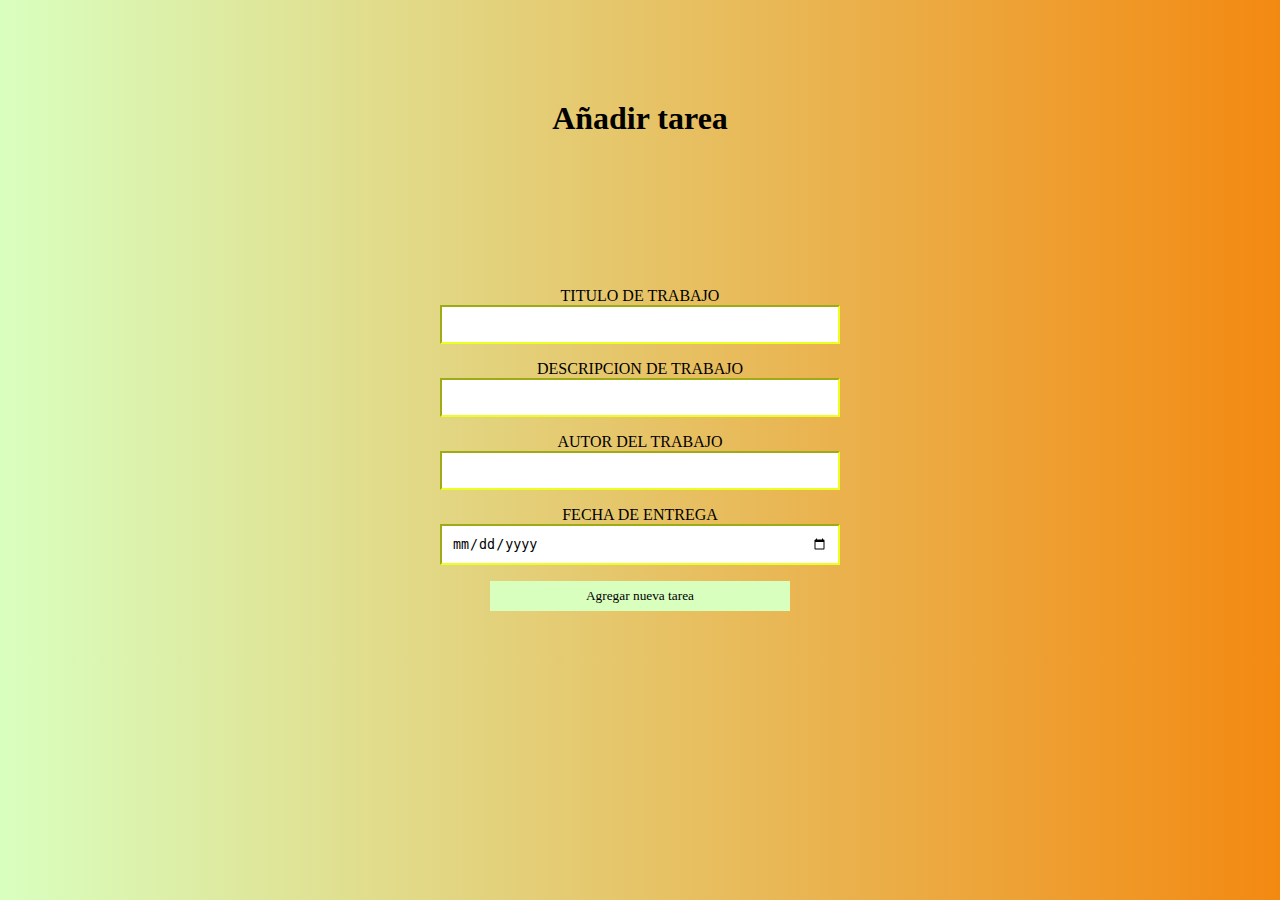
<file: index.html>
<!DOCTYPE html>
<html lang="en">
<head>
    <meta charset="UTF-8">
    <meta http-equiv="X-UA-Compatible" content="IE=edge">
    <meta name="viewport" content="width=device-width, initial-scale=1.0">
    <link rel="shortcut icon" href="img/favicon.ico" type="">
    <link rel="stylesheet" href="css/style.css">
    <title>APP TRELLO</title>
</head>
<body>
    <div>
        <h1>Añadir tarea</h1>
   <form action="">
    <div class="formu">
        <label for="">TITULO DE TRABAJO</label>
        <input class="inputs" type="text" id="titulo">
        <label for="">DESCRIPCION DE TRABAJO</label>
        <input class="inputs" type="text" id="descripcion">
        <label for="">AUTOR DEL TRABAJO</label>
        <input class="inputs"type="text" id="nombre">
        <label for="">FECHA DE ENTREGA</label>
        <input class="inputs" type="date">
        <input type="submit" value="Agregar nueva tarea" class="submit">
    </div>
    
    </form> 
</div>

</body>
</html>
</file>
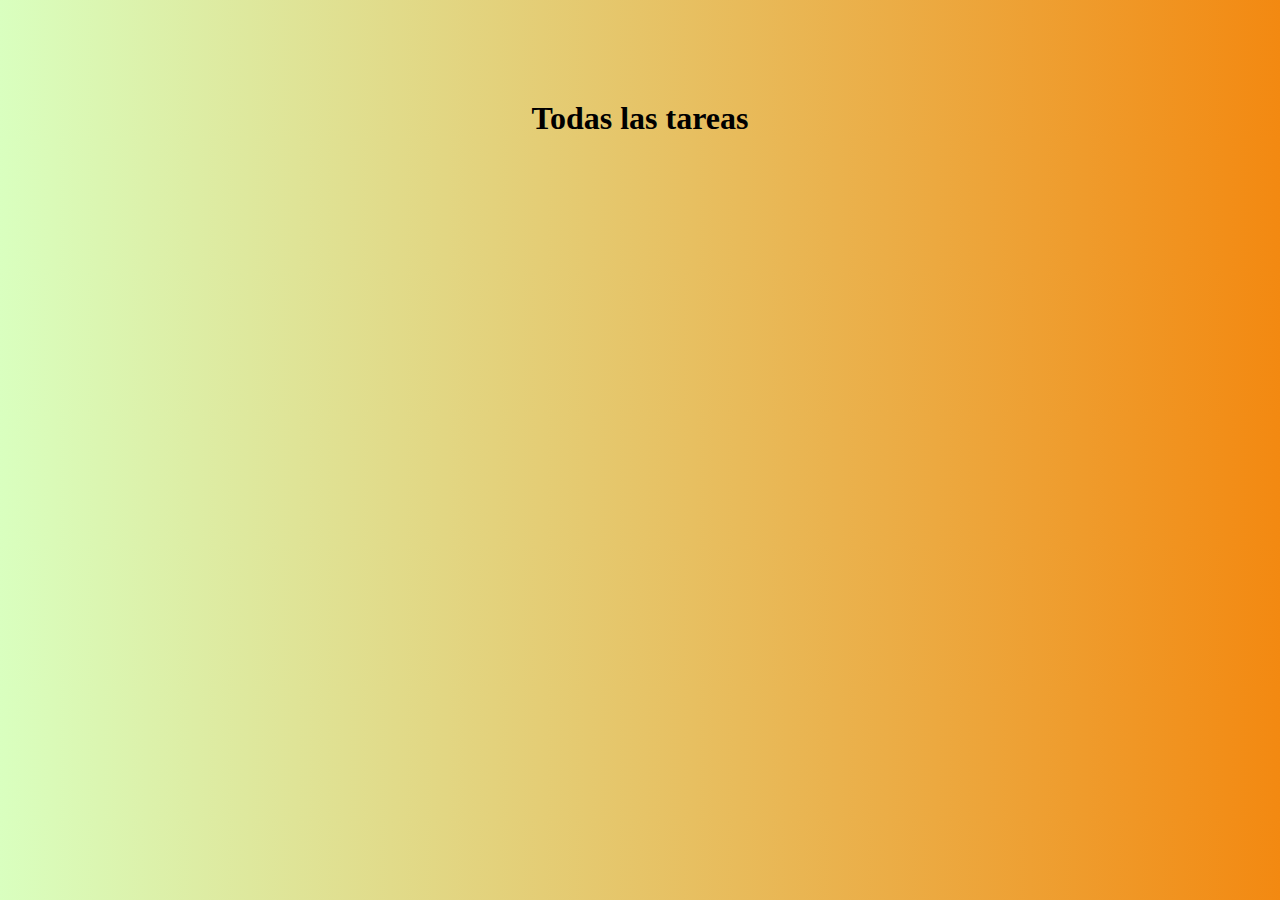
<file: newwork.html>
<!DOCTYPE html>
<html lang="en">
<head>
    <meta charset="UTF-8">
    <meta http-equiv="X-UA-Compatible" content="IE=edge">
    <meta name="viewport" content="width=device-width, initial-scale=1.0">
    <link rel="shortcut icon" href="img/favicon.ico" type="">
    <link rel="stylesheet" href="css/style.css">
    <title>APP TRELLO</title>
</head>
<body>
    <div>
        <h1>Todas las tareas</h1>
   <form action="">
    <div class="tarea">
       
       
    </div>
    
    </form> 
</div>

</body>
</html>
</file>
<file: css/style.css>
h1{

    text-align: center;
    margin-top:100px ;
    
    border: #ECFF20;
}
*{
    margin: 0;
    padding: 0;
    box-sizing: border-box;
}
.formu{
    
    display:block;
    margin: 0;
    text-align: center;
    width: 500px;
    padding: 50px;
    margin: auto;
    margin-top: 100px;
    
}

.inputs{
    outline: none;
    width: 100%;
    padding: 10px;
    margin-bottom: 16px; 
    border-color: #ECFF20;
    
}

label{
    font-family: calibri;
}
body{
    background:linear-gradient(to right,#D9FFBF,#F38911);box-sizing: border-box;
    
}

.submit{
    font-family: colibri;
    width: 300px;
    height: 30px;
    background-color: #D9FFBF;
    border:none;

}
.submit:hover{
    background-color: #F38911;
    transition: 0.5s;
}
</file>
